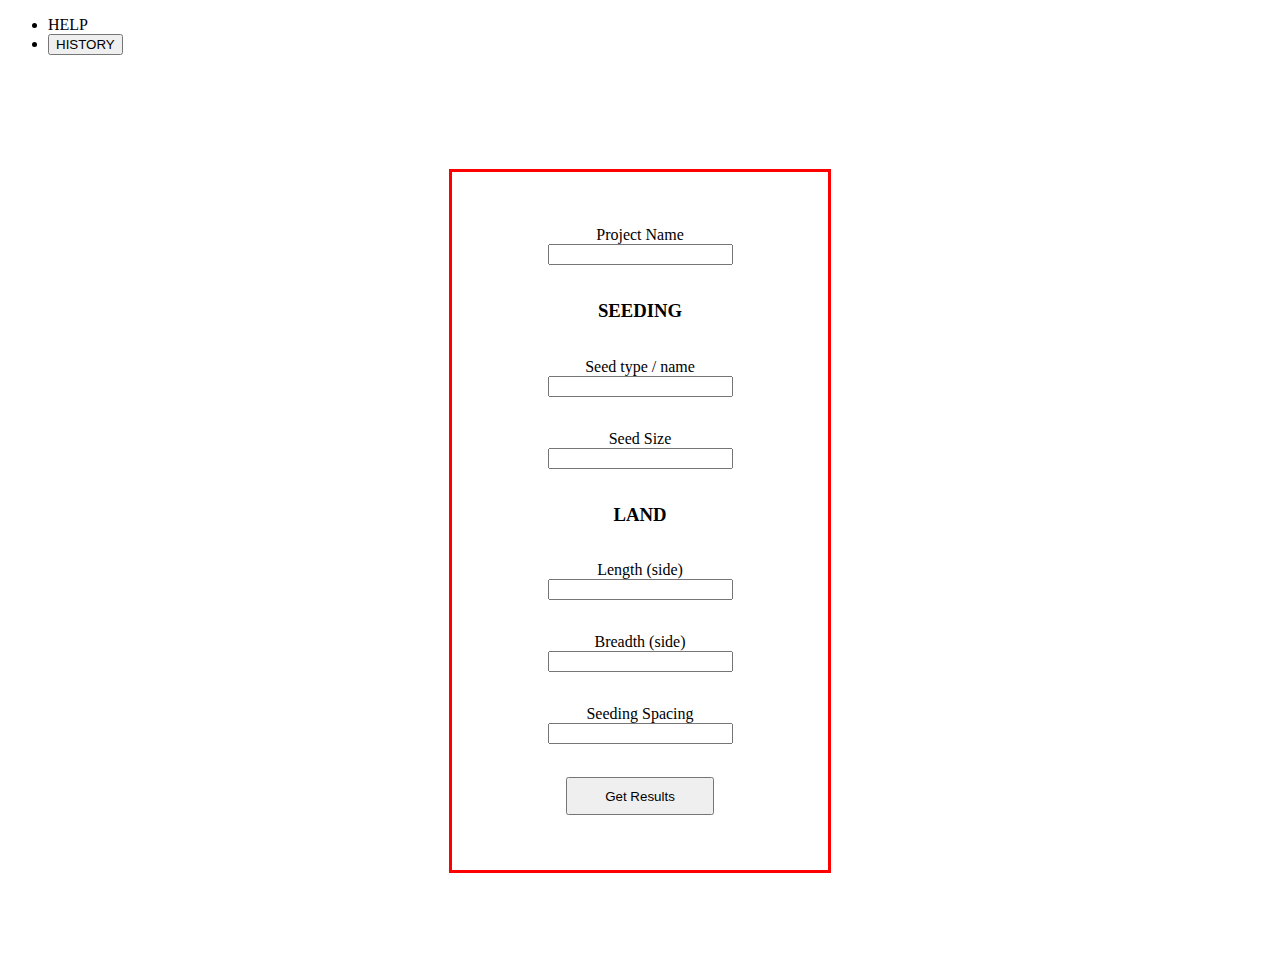
<file: app/index.html>
<!doctype html>
<html>
<head>
	<meta charset="utf-8">
	<meta http-equiv="X-UA-Compatible" content="EI=egde">
	<meta name="viewport" content="width=device-width, initial-scale=1">
	<meta name="description" content="Block Bricks & Max, Block Bricks & Max, Cements, Pillars">
	<title>File Yeild</title>
	<link rel="stylesheet"  href="style.css" href=”image.css”>	
</head>
<body>
<main>
<nav>
	<ul>
		<li>HELP</li>
		<li ><button onClick="openHistory()">HISTORY</button></li>
	</ul>
</nav>
<article id="form" >
	<form>
		<div class="fields">
			<label>Project Name</label>
			<input type="text" placeholder="" id="project-name"/>
		</div>
		<aside class="flexy-col">
			<h3>SEEDING</h3>
			<div class="fields ">
				<label>Seed type / name</label>
				<input type="text" placeholder="" id="seed-name"/>
			</div>
			<div class="fields">
				<label>Seed Size</label>
				<input type="text" placeholder="" id="seed-size"/>
			</div>
		</aside>
		<aside class="flexy-col">
			<h3>LAND</h3>
			<div class="fields">
				<label>Length (side)</label>
				<input type="text" placeholder="" id="length"/>
			</div>
			<div class="fields">
				<label>Breadth (side)</label>
				<input type="text" placeholder="" id="breadth"/>
			</div>
			<div class="fields">
				<label>Seeding Spacing</label>
				<input type="text" placeholder="" id="spacing"/>
			</div>
		</aside>
		<div class="fields">
			<button>Get Results</button>
		</div>
	</form>
</article>
<aside id="results"></aside>
<aside id="history"></aside>
<aside id="preloader-modal">
	<div class="flexy-col">
		<h3>PLEASE WAITE</h3>
		<h4>Deleting in process...</h4>
	</div>
</aside>
</main>
<!-- CUSTOM   -->
<script src="app.js"></script>
</body>
</html>
</file>
<file: app/style.css>
.flexy,
.flexy-col {
	display :flex;
	justify-content :center;
	align-items :center;
}
.flexy-col {
	flex-direction :column;
}
.flexy button{
	margin : 10px;
}
.fields {
	display :flex;
	flex-direction :column;
	justify-content :center;
	align-items :center;
	width : 350px;
	height : 8vh;
}
#results {
	position : fixed;
	top : 0px;
	background-color : black;
	width : 100%;
	min-height : 100vh;
	display : none;
}
article {
	width : 100%;
	min-height : 100vh;
	display : flex;
}
form, #infor {
	margin : auto;
	width : 350px;
	padding : 3% 1%;
	border : 3px solid red;
}
form aside{
	width: 100%;
}

form button { 
	width : 148px;
	outline : none;
	height : 38px;
	cursor : pointer;
}
#infor {
	background-color : white;
}
#results p {
    font-size: 18px;
    font-family: serif;
    letter-spacing: 1px;
    line-height: 1.6rem;
}

#results button {
	width : 88px;
	padding : 1%;
	font-weight : 600;
	transition : all 0.5s ease-in-out;
}
#history, #preloader-modal {
	position : absolute;
	top : 0px;
	background-color : black;
	display : none;
	width : 100%;
	min-height : 100vh;
	flex-wrap :wrap;
	justify-content : space-evenly;
}
#preloader-modal, .no-reults  {
	color : white;
	text-decoration : underline;
	font-style : italic;
	font-weight : 700;
	letter-spacing : 1.3px;
}
#no-results {
	width : 480px;
	height : 200px;
	margin : auto;
	justify-content : space-around;
}
.no-reults {
	font-size : 36px;
	margin : auto;
}
.delete {
	display : none;
}
#no-results button { 
	width :80px;
	height : 32px;
	cursor : pointer;
}
#history aside {
	margin : 8px;
	width : 300px;
}
.close {
	background-color : #c41a1a;
	color :white;
}
.fade-in {
	animation : modalOpen 2s ease-in-out forwards;
}

@keyFrames animation {
	0% {
		opacity : 0;
	}
	50% {
		opacity : 1.4;
	}
	100%{
		opacity : 1;
	}
}
</file>
